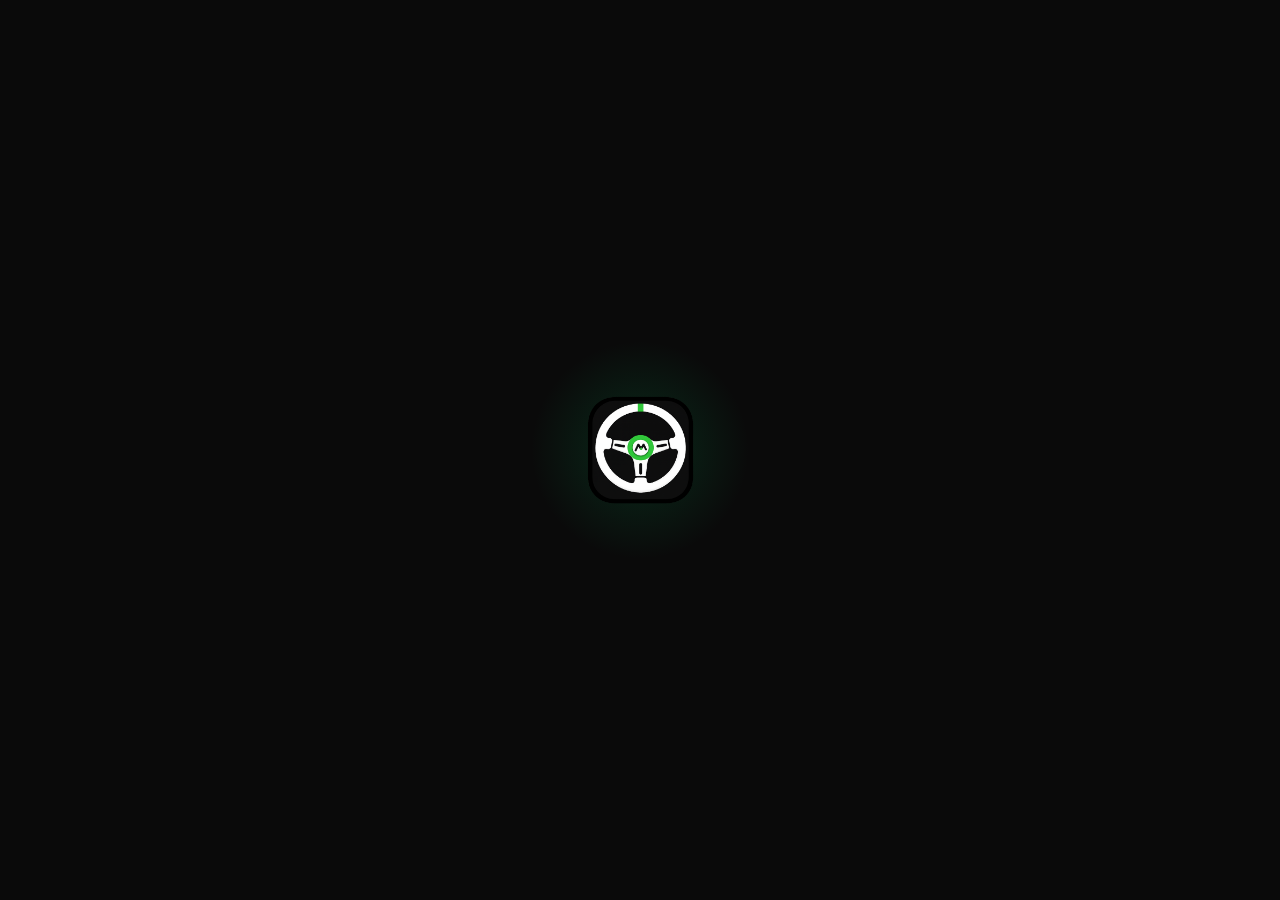
<file: index.html>
<!doctype html>
<html lang="en">
<head>
  <meta charset="utf-8"/>
  <meta name="viewport" content="width=device-width,initial-scale=1,maximum-scale=1,user-scalable=no"/>
  <meta name="theme-color" content="#06c167"/>
  <meta name="apple-mobile-web-app-capable" content="yes"/>
  <meta name="apple-mobile-web-app-status-bar-style" content="black-translucent"/>
  <link rel="manifest" href="manifest.json"/>
  <link rel="icon" href="REQUEST/icon.png"/>
  <link rel="apple-touch-icon" href="REQUEST/icon.png"/>
  <title>Mzala</title>
  <link rel="preconnect" href="https://fonts.googleapis.com"/>
  <link rel="preconnect" href="https://fonts.gstatic.com" crossorigin/>
  <link href="https://fonts.googleapis.com/css2?family=Inter:wght@400;500;600;700;800;900&display=swap" rel="stylesheet"/>
  <style>
    *,*::before,*::after{margin:0;padding:0;box-sizing:border-box}
    :root{
      --bg:#0a0a0a;--surface:#141414;--border:#1e1e1e;
      --green:#06c167;--green-dim:rgba(6,193,103,.12);
      --text:#f5f5f5;--muted:#888;
    }
    html,body{height:100%;font-family:'Inter',system-ui,sans-serif;background:var(--bg);color:var(--text);overflow:hidden}

    /* ========== INTRO ========== */
    #intro{
      position:fixed;inset:0;z-index:100;display:flex;align-items:center;justify-content:center;
      background:var(--bg);
    }
    #intro.done{animation:introOut .6s .1s ease forwards}
    @keyframes introOut{to{opacity:0;pointer-events:none}}

    .intro-icon{
      width:110px;height:110px;
      animation:iconEntry .9s cubic-bezier(.22,1,.36,1) both;
    }
    @keyframes iconEntry{
      0%{opacity:0;transform:scale(.4) rotate(-20deg)}
      60%{opacity:1;transform:scale(1.08) rotate(4deg)}
      100%{transform:scale(1) rotate(0)}
    }

    .intro-glow{
      position:absolute;width:220px;height:220px;border-radius:50%;
      background:radial-gradient(circle,rgba(6,193,103,.18) 0%,transparent 70%);
      animation:glowPulse 1.6s ease-in-out infinite alternate;
      pointer-events:none;
    }
    @keyframes glowPulse{0%{transform:scale(.9);opacity:.6}100%{transform:scale(1.2);opacity:1}}

    /* ========== MAIN PAGE ========== */
    #main{
      position:fixed;inset:0;display:flex;flex-direction:column;align-items:center;
      justify-content:center;padding:28px 20px;gap:0;
      opacity:0;transition:opacity .5s .7s ease;overflow-y:auto;
    }
    #main.show{opacity:1}

    .brand{font-size:2.6rem;font-weight:900;letter-spacing:-1px;margin-bottom:2px}
    .brand span{color:var(--green)}

    .tagline{
      font-size:.85rem;color:var(--muted);font-weight:500;letter-spacing:.03em;
      text-align:center;max-width:280px;line-height:1.5;margin-bottom:32px;
    }
    .tagline em{font-style:normal;color:var(--green);font-weight:700}

    /* ========== CARDS ========== */
    .cards{display:flex;flex-direction:column;gap:14px;width:100%;max-width:380px}

    .card-link{
      display:flex;align-items:center;gap:16px;
      background:var(--surface);border:1px solid var(--border);
      border-radius:16px;padding:18px 20px;
      text-decoration:none;color:var(--text);
      transition:transform .2s,border-color .25s,box-shadow .25s;
      cursor:pointer;
    }
    .card-link:hover,.card-link:focus-visible{
      border-color:var(--green);transform:translateY(-2px);
      box-shadow:0 0 20px rgba(6,193,103,.1);
    }
    .card-link:active{transform:scale(.98)}

    .card-icon{
      flex-shrink:0;width:46px;height:46px;border-radius:12px;
      display:flex;align-items:center;justify-content:center;
      background:var(--green-dim);
    }
    .card-icon svg{width:22px;height:22px;stroke:var(--green);fill:none;stroke-width:2;stroke-linecap:round;stroke-linejoin:round}

    .card-body{flex:1;min-width:0}
    .card-title{font-weight:700;font-size:.95rem;margin-bottom:2px}
    .card-sub{font-size:.78rem;color:var(--muted);line-height:1.4}

    .card-arrow{color:var(--muted);transition:color .2s}
    .card-link:hover .card-arrow{color:var(--green)}

    /* ========== INSTALL BUTTON ========== */
    .install-wrap{width:100%;max-width:380px;margin-top:28px}

    .install-btn{
      width:100%;display:flex;align-items:center;justify-content:center;gap:10px;
      background:var(--green);color:#000;font-weight:700;font-size:.9rem;
      border:none;border-radius:14px;padding:16px 20px;cursor:pointer;
      transition:transform .15s,box-shadow .2s;
      letter-spacing:.01em;
    }
    .install-btn:hover{transform:translateY(-1px);box-shadow:0 4px 24px rgba(6,193,103,.3)}
    .install-btn:active{transform:scale(.97)}
    .install-btn svg{flex-shrink:0}

    .install-btn.installed{
      background:var(--surface);color:var(--green);border:1px solid var(--green);
      pointer-events:none;
    }

    .install-sub{
      text-align:center;font-size:.7rem;color:var(--muted);margin-top:8px;
      letter-spacing:.02em;
    }

    /* ========== QUOTE ========== */
    .quote{
      margin-top:36px;text-align:center;font-size:.8rem;
      color:var(--muted);line-height:1.6;max-width:300px;
      font-weight:500;letter-spacing:.02em;
    }
    .quote strong{color:var(--text);font-weight:700}
    .quote-author{display:block;margin-top:8px;font-size:.75rem;color:var(--green);font-weight:600;letter-spacing:.03em}

    /* ========== ANIMATIONS (stagger) ========== */
    .cards .card-link{opacity:0;transform:translateY(18px);animation:cardIn .5s ease forwards}
    .cards .card-link:nth-child(1){animation-delay:.8s}
    .cards .card-link:nth-child(2){animation-delay:.95s}
    .cards .card-link:nth-child(3){animation-delay:1.1s}
    @keyframes cardIn{to{opacity:1;transform:none}}

    .install-wrap{opacity:0;animation:cardIn .5s 1.25s ease forwards}
    .quote{opacity:0;animation:cardIn .5s 1.4s ease forwards}

    /* ========== RESPONSIVE ========== */
    @media(min-width:600px){
      .brand{font-size:3.2rem}
      .cards{max-width:440px}
      .install-wrap{max-width:440px}
    }
  </style>
</head>
<body>

  <!-- ===== INTRO SPLASH ===== -->
  <div id="intro" aria-hidden="true">
    <div class="intro-glow"></div>
    <img src="REQUEST/icon.png" alt="Mzala" class="intro-icon"/>
  </div>

  <!-- ===== MAIN CONTENT ===== -->
  <div id="main">
    <h1 class="brand">Mzala<span>.</span></h1>

    <div class="cards">
      <!-- CLIENT -->
      <a class="card-link" href="REQUEST/index.html" data-fullscreen>
        <div class="card-icon">
          <svg viewBox="0 0 24 24"><path d="M21 10c0 7-9 13-9 13s-9-6-9-13a9 9 0 0118 0z"/><circle cx="12" cy="10" r="3"/></svg>
        </div>
        <div class="card-body">
          <div class="card-title">What your clients see</div>
          <div class="card-sub">The passenger booking experience</div>
        </div>
        <svg class="card-arrow" width="18" height="18" viewBox="0 0 24 24" fill="none" stroke="currentColor" stroke-width="2" stroke-linecap="round" stroke-linejoin="round"><polyline points="9 18 15 12 9 6"/></svg>
      </a>

      <!-- DRIVER -->
      <a class="card-link" href="DRIVER/index.html" data-fullscreen>
        <div class="card-icon">
          <svg viewBox="0 0 24 24"><rect x="1" y="3" width="15" height="13" rx="2"/><polyline points="16 8 20 8 23 11 23 16 1 16 1 11"/><circle cx="5.5" cy="18.5" r="2.5"/><circle cx="18.5" cy="18.5" r="2.5"/></svg>
        </div>
        <div class="card-body">
          <div class="card-title">What your drivers see</div>
          <div class="card-sub">The driver dashboard &amp; ride queue</div>
        </div>
        <svg class="card-arrow" width="18" height="18" viewBox="0 0 24 24" fill="none" stroke="currentColor" stroke-width="2" stroke-linecap="round" stroke-linejoin="round"><polyline points="9 18 15 12 9 6"/></svg>
      </a>

      <!-- ADMIN -->
      <a class="card-link" href="ADMIN/index.html" data-fullscreen>
        <div class="card-icon">
          <svg viewBox="0 0 24 24"><path d="M12 22s8-4 8-10V5l-8-3-8 3v7c0 6 8 10 8 10z"/></svg>
        </div>
        <div class="card-body">
          <div class="card-title">What you the owner sees</div>
          <div class="card-sub">Admin panel — drivers, zones &amp; pricing</div>
        </div>
        <svg class="card-arrow" width="18" height="18" viewBox="0 0 24 24" fill="none" stroke="currentColor" stroke-width="2" stroke-linecap="round" stroke-linejoin="round"><polyline points="9 18 15 12 9 6"/></svg>
      </a>
    </div>

    <!-- Install PWA -->
    <div class="install-wrap">
      <button id="installBtn" class="install-btn" style="display:none">
        <svg width="20" height="20" viewBox="0 0 24 24" fill="none" stroke="currentColor" stroke-width="2.5" stroke-linecap="round" stroke-linejoin="round"><path d="M21 15v4a2 2 0 01-2 2H5a2 2 0 01-2-2v-4"/><polyline points="7 10 12 15 17 10"/><line x1="12" y1="15" x2="12" y2="3"/></svg>
        Who needs Playstore
      </button>
      <p class="install-sub" id="installSub" style="display:none">Install Mzala directly — no app store needed</p>
    </div>

    <p class="quote">
      <strong>"We don't build the future,<br/>we engineer it."</strong>
      <span class="quote-author">— networKING</span>
    </p>
  </div>

  <script>
    /* ── Intro timing ── */
    const intro = document.getElementById('intro');
    const main  = document.getElementById('main');
    setTimeout(() => { intro.classList.add('done'); main.classList.add('show'); }, 1600);
    setTimeout(() => { intro.style.display = 'none'; }, 2400);

    /* ── Fullscreen on navigation ── */
    document.querySelectorAll('[data-fullscreen]').forEach(link => {
      link.addEventListener('click', e => {
        try { sessionStorage.setItem('mzala_fs', '1'); } catch(_){}
      });
    });

    /* ── PWA install ── */
    let deferredPrompt = null;
    const installBtn = document.getElementById('installBtn');
    const installSub = document.getElementById('installSub');

    window.addEventListener('beforeinstallprompt', e => {
      e.preventDefault();
      deferredPrompt = e;
      installBtn.style.display = '';
      installSub.style.display = '';
    });

    installBtn.addEventListener('click', async () => {
      if (!deferredPrompt) return;
      deferredPrompt.prompt();
      const result = await deferredPrompt.userChoice;
      if (result.outcome === 'accepted') {
        installBtn.innerHTML = '<svg width="20" height="20" viewBox="0 0 24 24" fill="none" stroke="currentColor" stroke-width="2.5" stroke-linecap="round" stroke-linejoin="round"><polyline points="20 6 9 17 4 12"/></svg> Installed';
        installBtn.classList.add('installed');
        installSub.textContent = 'You\'re all set — find Mzala on your home screen';
      }
      deferredPrompt = null;
    });

    window.addEventListener('appinstalled', () => {
      installBtn.innerHTML = '<svg width="20" height="20" viewBox="0 0 24 24" fill="none" stroke="currentColor" stroke-width="2.5" stroke-linecap="round" stroke-linejoin="round"><polyline points="20 6 9 17 4 12"/></svg> Installed';
      installBtn.classList.add('installed');
      installSub.textContent = 'You\'re all set — find Mzala on your home screen';
      deferredPrompt = null;
    });

    // If already installed as PWA, show a different state
    if (window.matchMedia('(display-mode: standalone)').matches) {
      installBtn.style.display = '';
      installBtn.innerHTML = '<svg width="20" height="20" viewBox="0 0 24 24" fill="none" stroke="currentColor" stroke-width="2.5" stroke-linecap="round" stroke-linejoin="round"><polyline points="20 6 9 17 4 12"/></svg> Installed';
      installBtn.classList.add('installed');
      installSub.style.display = '';
      installSub.textContent = 'Running as an app';
    }

    /* ── Register service worker ── */
    if ('serviceWorker' in navigator) {
      navigator.serviceWorker.register('sw.js').catch(() => {});
    }
  </script>
</body>
</html>
</file>
